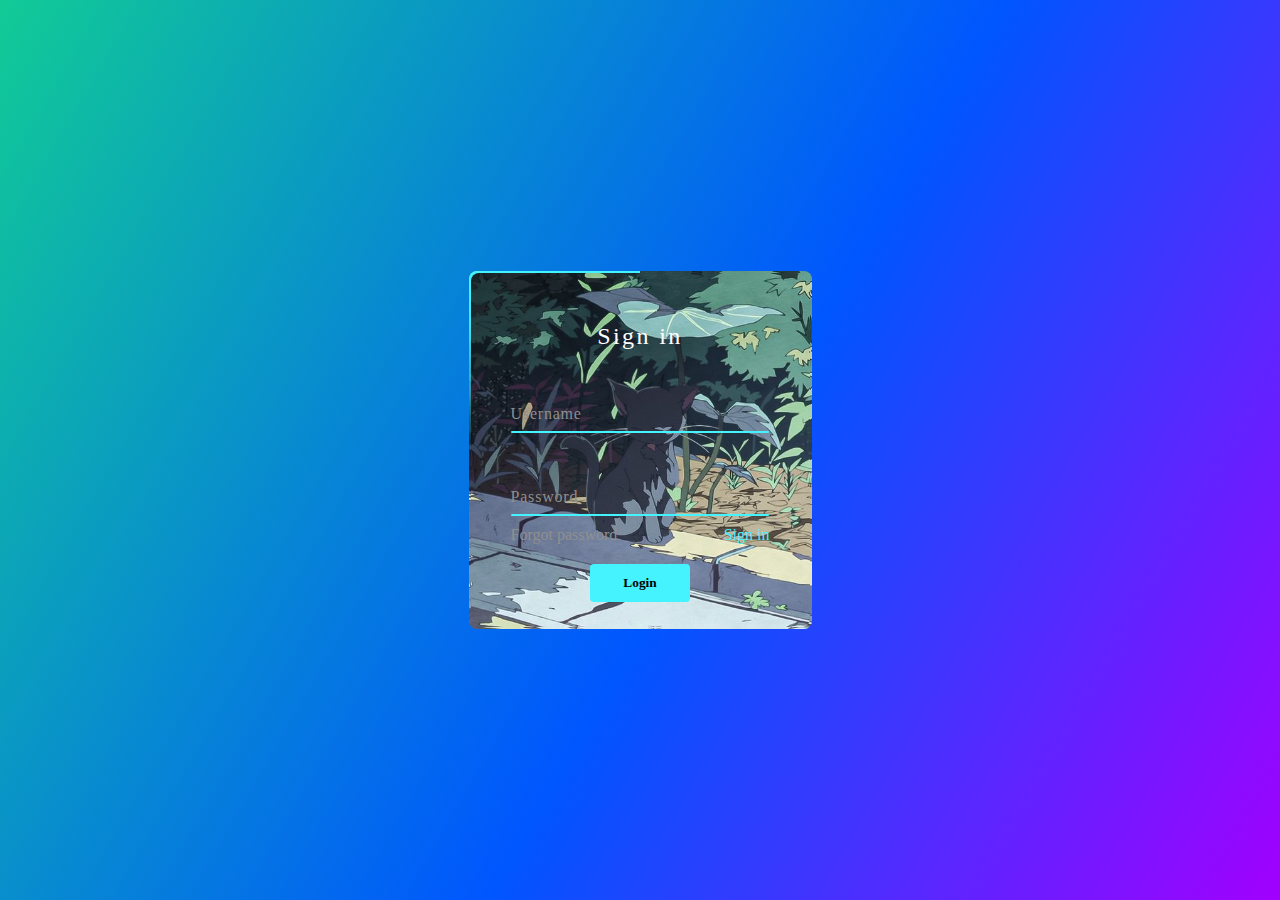
<file: login/index.html>
<!DOCTYPE html>
<html lang="en">
<head>
    <meta charset="UTF-8">
    <meta http-equiv="X-UA-Compatible" content="IE=edge">
    <meta name="viewport" content="width=device-width, initial-scale=1.0">
    <link rel="stylesheet" href="style.css">
    <link href="https://maxcdn.bootstrapcdn.com/font-awesome/4.7.0/css/font-awesome.min.css" rel="stylesheet" integrity="sha384-wvfXpqpZZVQGK6TAh5PVlGOfQNHSoD2xbE+QkPxCAFlNEevoEH3Sl0sibVcOQVnN" crossorigin="anonymous">
    <title>LOGIN</title>
</head>
<body>
    <main id="principal">
        <section>
            <div class="caja">
                
                <div class="caja_son">
                    <h2 class="sign">Sign in</h2>
                        <form action="">
                            <div class="login" for="email">
                                <input type="text" required="required" >
                                <span>Username</span>
                                <i></i>
                            </div>
                            <div class="login" for="password">
                                <input type="password" required="required" >
                                <span>Password</span>
                                <i></i>
                            </div>
                            <div class="link">
                                <a href="#"> Forgot password</a>
                                <a href="#">Sign in</a>
                            </div>
                            <input type="submit" value="Login"></input>
                        </form>
                </div>
                
            </div>
            
        </section>
    </main>  
    <footer>
        <div class="icons">

    </footer>  
</body>
</html>
</file>
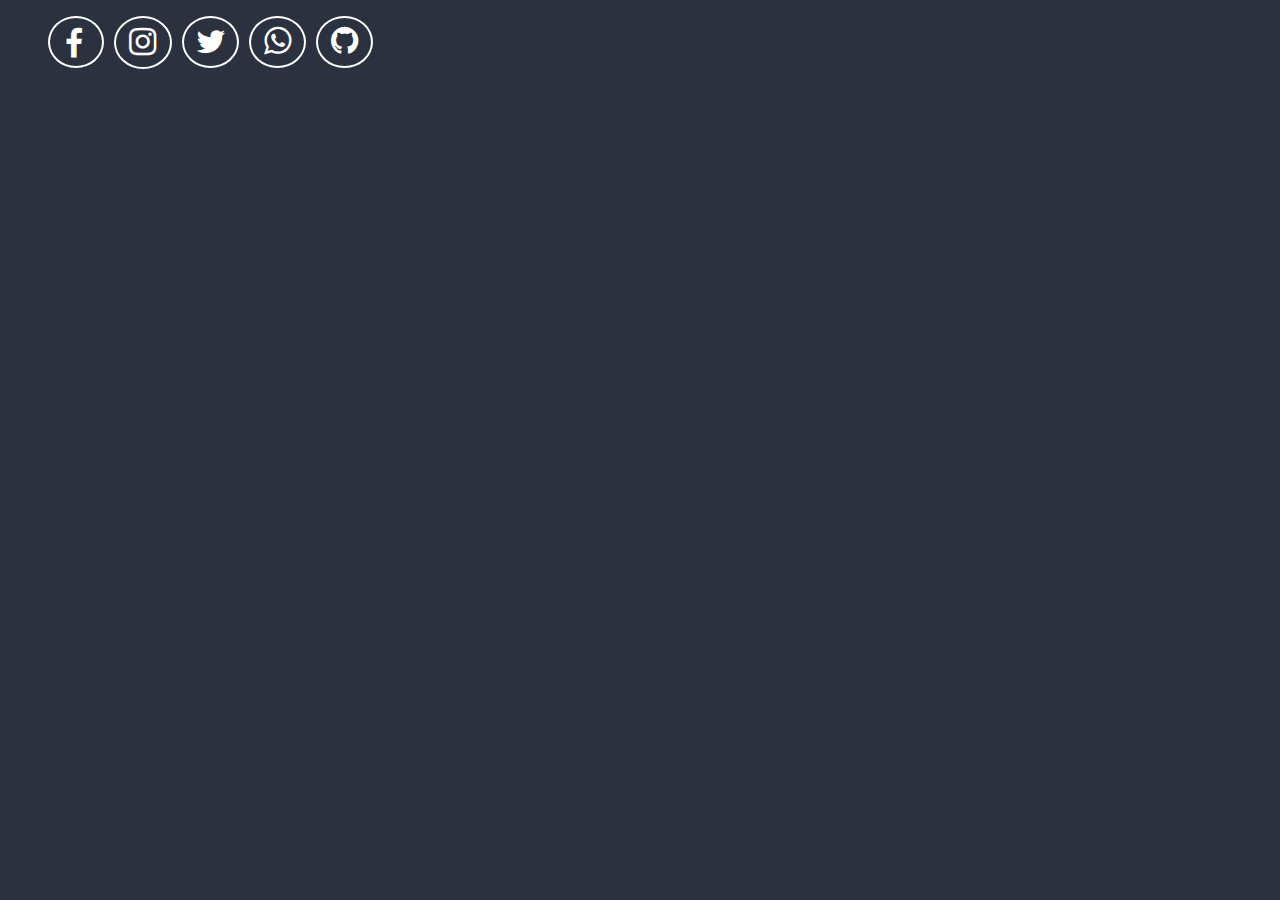
<file: login/redes.html>
<!DOCTYPE html>
<html lang="es">
<head>
    <meta charset="UTF-8">
    <meta http-equiv="X-UA-Compatible" content="IE=edge">
    <meta name="viewport" content="width=device-width, initial-scale=1.0">
    <title>animacion de redes sociales</title>
    <link rel="stylesheet" href="estilo.css">
    <link href="https://maxcdn.bootstrapcdn.com/font-awesome/4.7.0/css/font-awesome.min.css" rel="stylesheet" integrity="sha384-wvfXpqpZZVQGK6TAh5PVlGOfQNHSoD2xbE+QkPxCAFlNEevoEH3Sl0sibVcOQVnN" crossorigin="anonymous">
</head>
<body>
    <div class="icons">
        <ul>
            <a href="https://www.facebook.com/diegofernando.arboledabarrios/">
                <li class="facebook icon" id="facebook"><i class="fa fa-facebook fa-2x" arial-hidden="true"></i></li>
            </a>
            <a href="https://www.instagram.com/ferchoa7u7/">
                <li class="instagram icon"><i class="fa fa-instagram fa-2x" arial-hidden="true"></i></li>
            </a>
            <a href="https://twitter.com/FdoUwu">
                <li class="twitter icon"><i class="fa fa-twitter fa-2x" arial-hidden="true"></i></li>
            </a>
            <a href="https://wa.link/hvf9so">
                <li class="whatsapp icon"><i class="fa fa-whatsapp fa-2x" arial-hidden="true"></i></li>
            </a>
            <a href="https://github.com/diegofdo4">
                <li class="github icon"><i class="fa fa-github fa-2x" arial-hidden="true"></i></li>
            </a>
        </ul>
    </div>
</body>
</html>
</file>
<file: login/style.css>
* {
    margin: 0;
    padding: 0;
    box-sizing: border-box;
    font-family: 'Times New Roman', Times, serif;

}

body {
    display: flex;
    justify-content: center;
    align-items: center;
    min-height: 100vh;
    background: rgb(17,203,151);
    background: linear-gradient(120deg, rgb(17, 203, 150) 0%, rgba(0,86,255,1) 56%, rgba(162,0,255,1) 100%); 

}

.caja {
    position: relative;
    width: 343px;
    height: 358px;
    background-color: gray;
    border-radius: 8px;
    text-align: center;
    background-image: url(fondo3.jpg);
    overflow: hidden;
    background-size: cover;
    padding: 2px;
}

.caja::before {
    content: '';
    position: absolute;
    top: -50%;
    left: -50%;
    width: 343px;
    height: 358px;
    background: linear-gradient(0deg, transparent, #45f3ff, #45f3ff);
    transform-origin: bottom right;
    animation: animate 6s linear infinite;
}

.caja::after {
    content: '';
    position: absolute;
    top: -50%;
    left: -50%;
    width: 343px;
    height: 358px;
    background: linear-gradient(0deg, transparent, #45f3ff, #45f3ff);
    transform-origin: bottom right;
    animation: animate 6s linear infinite;
    animation-delay: 0s;
    animation-delay: -3s;
     
}



@keyframes animate {
    0%{
        transform: rotate(0deg);
    }
    100%{
        transform: rotate(360deg);
    }
}

.caja_son {
    flex-direction: column;
    display: flex;
    position: absolute;
    background-image: url(fondo3.jpg);
    border-radius: 8px;
    z-index: 10;
    background-size: cover;
    padding: 50px 40px;
    inset: 2px;
}

.login {
    position: relative;
    width: 300px;
    margin-top: 35px;
}

.login input {
    position: relative;
    width: 100%;
    padding: 20px 10px 10px;
    background: transparent;
    outline: none;
    border: none;
    color: #23242a;
    font-size: 1em;
    letter-spacing: 0.05em;
    z-index: 10;
}

.login span {
    text-align: left;
    position: absolute;
    left: 0;
    padding: 20px 0px 10px;
    font-size: 1em;
    color: #8f8f8f;
    pointer-events: none;
    letter-spacing: 0.05em;
    transition: 0.5s;
  
}

.login input:valid ~ span,
.login input:focus ~ span {
    color: #45f3ff;
    transform: translateX(0px) translateY(-34px);
    font-size: 0.75em;
}

.login i {
    position: absolute;
    left: 0;
    bottom: 0;
    width: 86%;
    height: 2px;
    background: #45f3ff;
    border-radius: 4px;
    transition: 0.5s;
    pointer-events: none;
    z-index: 9;
}

.login input:valid ~ i,
.login input:focus ~ i {
    height: 44px;
}

.bm {
    position: relative;
    width: 100%;
    letter-spacing: 0.05em;
    margin-top: 10px;
}

.link {
    display: flex;
    box-sizing: border-box;
    justify-content: space-between;
}

.link a {
    margin: 10px 0;
    font-size: 1em;
    color: #8f8f8f;
    text-decoration: none;
}

.link a:hover,
.link a:nth-child(2) {
    color: #45f3ff;
} 

.sign {
    color: #ffffff;
    text-align: center;
    font-weight: 500;
    letter-spacing: 0.1em;
}

input[type="submit"] {
    border: none;
    outline: none;
    background: #45f3ff;
    padding: 11px 25px;
    width: 100px;
    margin-top: 10px;
    border-radius: 4px;
    font-weight: 600;
    cursor: pointer;
}

input[type="submit"]:active {
    opacity: 0.9;
}
</file>
<file: login/estilo.css>
* {
    background: #2b313f;
}

ul {
    list-style: none;
    display: flex;
}

ul .icon {
    margin-right: 10px;
    width: 40px;
    height: 40px;
    border: 2px white solid;
    border-radius: 50%;
    cursor: pointer;
    
}

.icons ul li .fa{
    width: 0px;
    height: 0px;
    color: white;
    margin-left: 5px;
    margin-top: 2px;
    transition-property: outline-offset,
    outline-color, background-color;
    transition-duration: .25s;
}

.facebook {
    padding-top: 8px;
    padding-left: 10px;
    padding-right: 2px;
}

.instagram {
    padding-top: 6px;
    padding-left: 8px;
    padding-right: 6px;
    padding-bottom: 3px;

}

.twitter {
    padding-right: 6px;
    padding-top: 6px;
    padding-bottom: 2px;
    padding-left: 7px;
}

.whatsapp {
    padding-top: 5px;
    padding-left: 8px;
    padding-bottom: 3px;
    padding-right: 5px;
}

.github {
    padding-top: 5px;
    padding-bottom: 3px;
    padding-right: 5px;
    padding-left: 7.5px;
}

.icon:hover {
    outline-offset: 26px;
}


.facebook:hover {
    background-color: #3b5998;
    outline-color: #3b5998;
    animation: shake .25s;
}

.instagram:hover {
    background-image: 
    radial-gradient(circle at 30% 107%,
    #fdf497 0%, #fdf497 5%,
    #fd5949 45%, #d6249f 60%,
    #285AEB 90%);
    outline-color: #a02d76;
    animation: shake .25s;
}

.twitter:hover {
    background-color: #00acee;
    animation: shake .25s;
}

.whatsapp:hover {
    background-color: #00bb2d;
    animation: shake .25s;
}

.github:hover {
    background-color: #171515;
    animation: shake .25s;
}

@keyframes shake {
    10%{transform: rotate(15deg);}
    20%{transform: rotate(-15deg);}
    30%{transform: rotate(15deg);}
    40%{transform: rotate(-15deg);}
}
</file>
